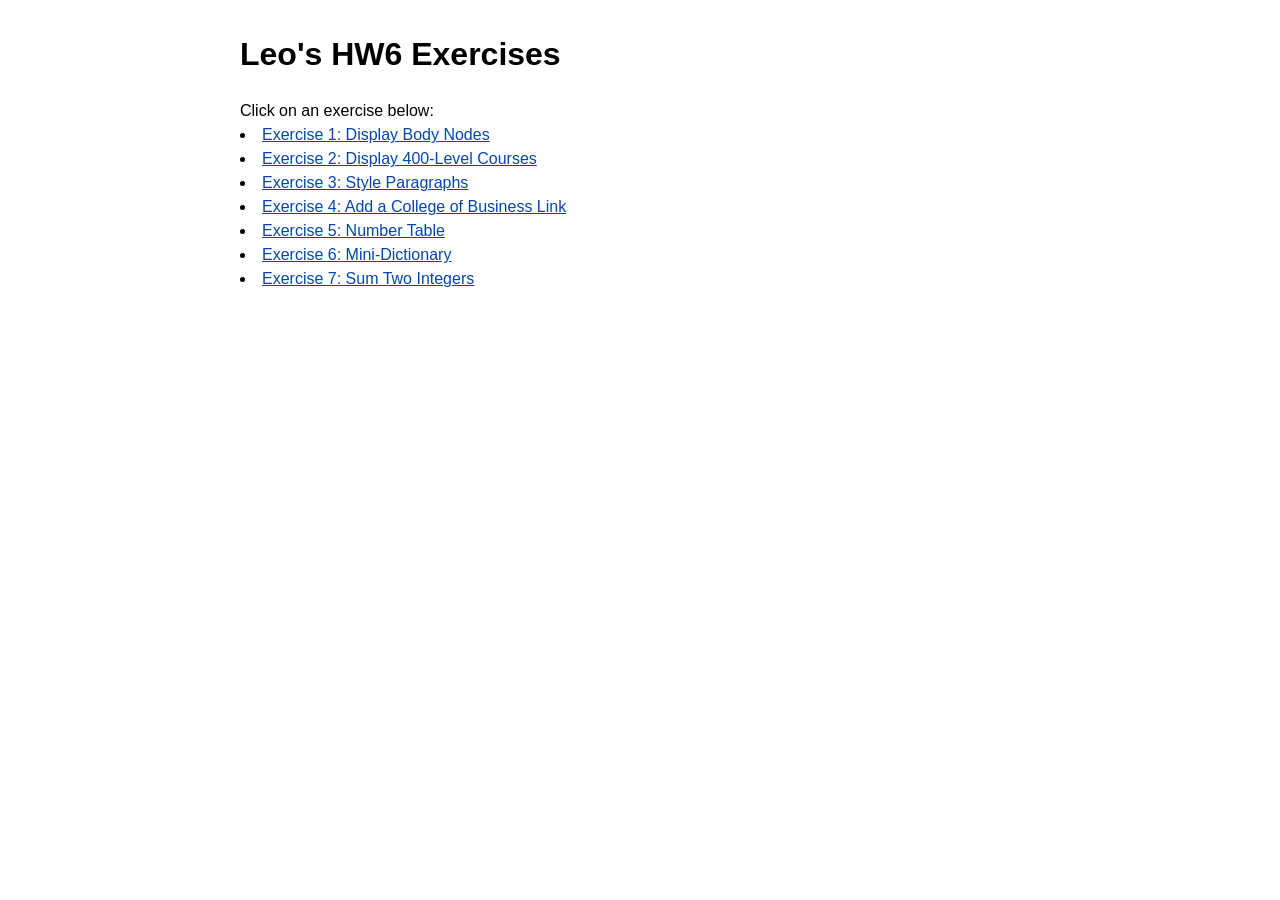
<file: index.html>
<!DOCTYPE html>
<html lang="en">
<head>
    <meta charset="UTF-8">
    <meta name="viewport" content="width=device-width, initial-scale=1.0">
    <title>Leo's HW6</title>
    <link rel="stylesheet" href="css/style.css">
</head>

<body>
    <h1>Leo's HW6 Exercises</h1>

    Click on an exercise below: <br>

    <li><a href="html/ex1.html">Exercise 1: Display Body Nodes</a></li>
    <li><a href="html/ex2.html">Exercise 2: Display 400-Level Courses</a></li>
    <li><a href="html/ex3.html">Exercise 3: Style Paragraphs</a></li>
    <li><a href="html/ex4.html">Exercise 4: Add a College of Business Link</a></li>
    <li><a href="html/ex5.html">Exercise 5: Number Table</a></li>
    <li><a href="html/ex6.html">Exercise 6: Mini-Dictionary</a></li>
    <li><a href="html/ex7.html">Exercise 7: Sum Two Integers</a></li>
</body>
</html>
</file>
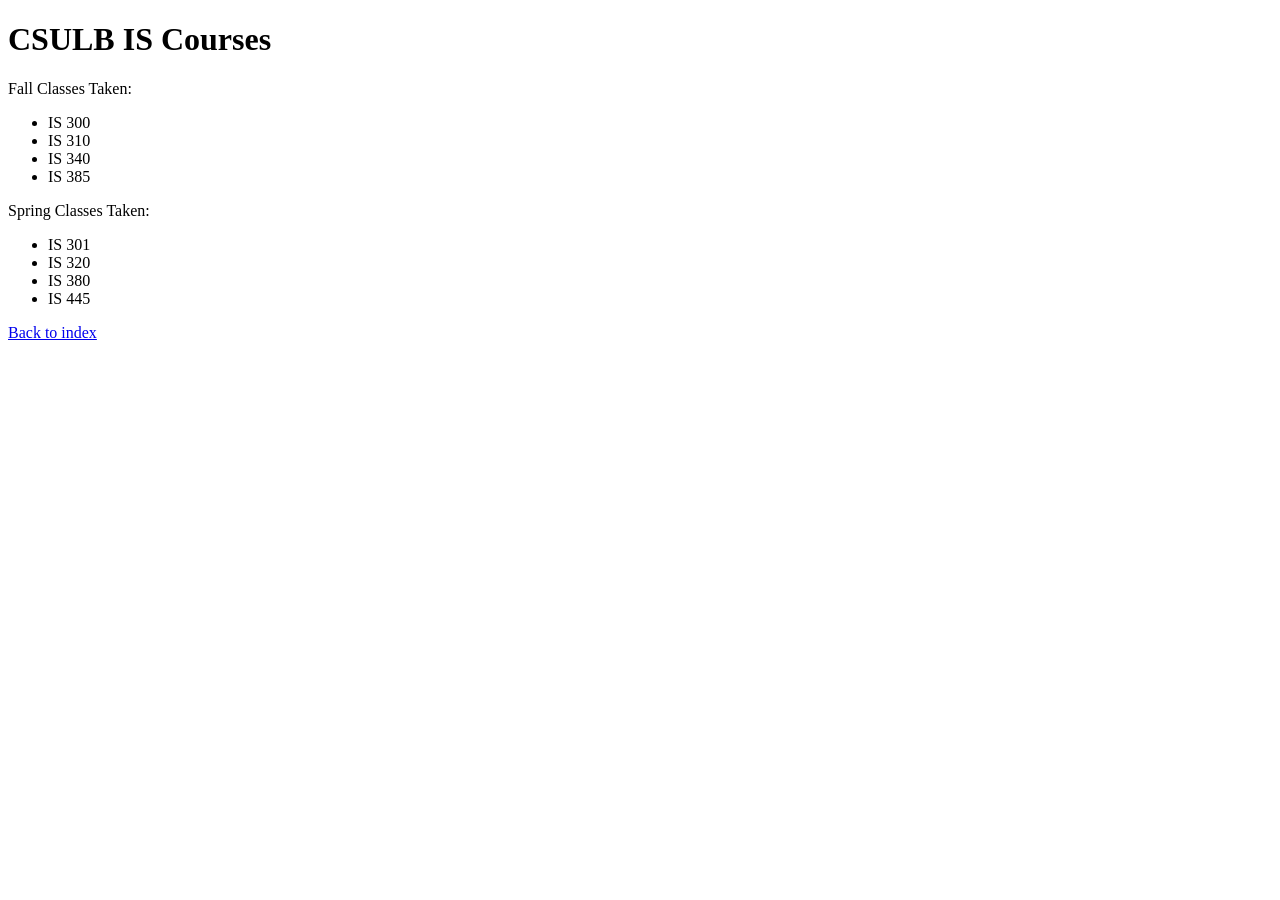
<file: html/ex1.html>
<!DOCTYPE html>
<html lang="en">
<head>
  <meta charset="UTF-8">
  <meta name="viewport" content="width=device-width, initial-scale=1.0">
  <title>Exercise 1</title>
</head>
<body>
  <h1>CSULB IS Courses</h1>

  <p>Fall Classes Taken:</p>
  <ul>
    <li>IS 300</li>
    <li>IS 310</li>
    <li>IS 340</li>
    <li>IS 385</li>
  </ul>

  <p>Spring Classes Taken:</p>
  <ul>
    <li>IS 301</li>
    <li>IS 320</li>
    <li>IS 380</li>
    <li>IS 445</li>
  </ul>

  <p><a href="../index.html">Back to index</a></p>
  <script src="../js/ex1.js"></script>
</body>
</html>
</file>
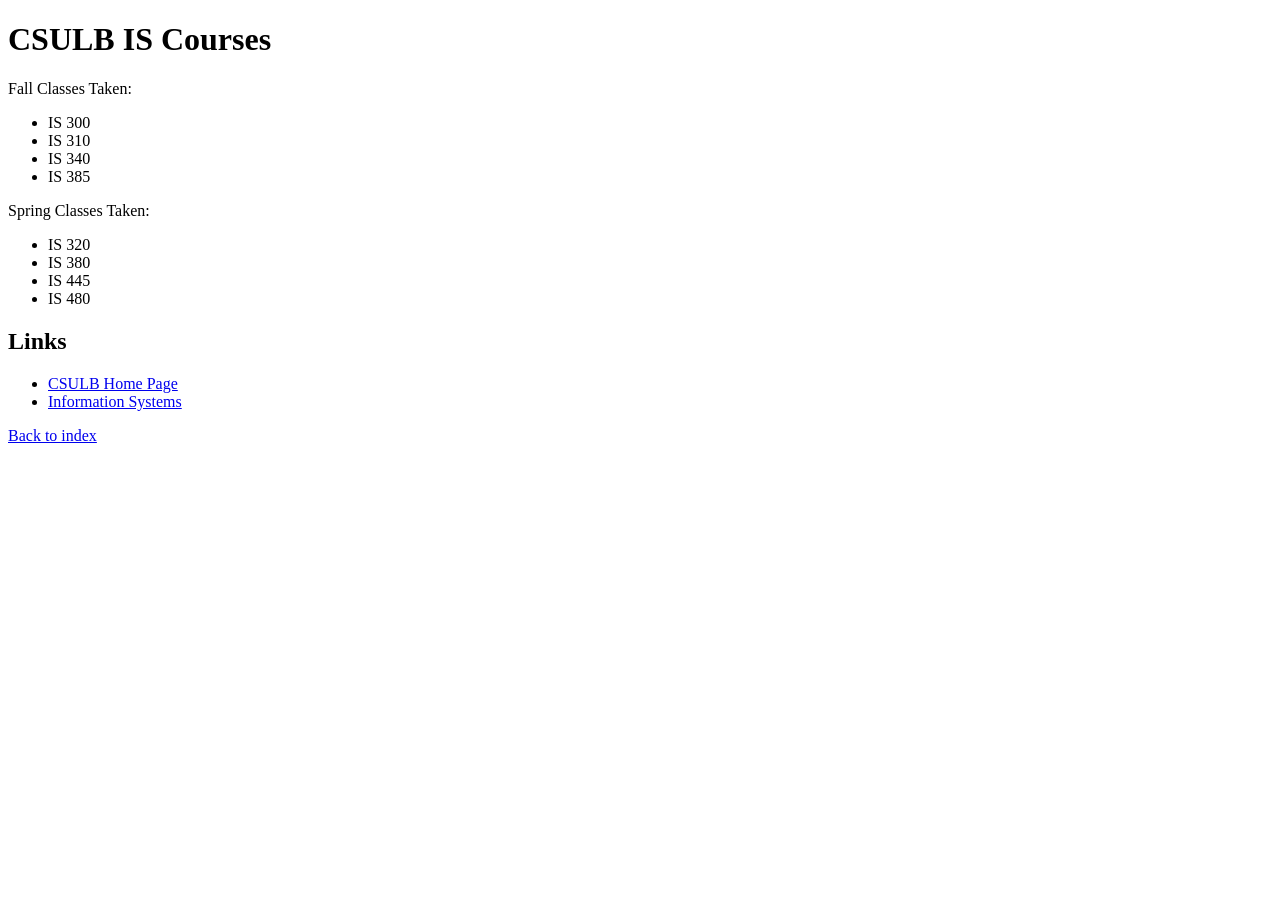
<file: html/ex2.html>
<!DOCTYPE html>
<html lang="en">
<head>
  <meta charset="UTF-8">
  <meta name="viewport" content="width=device-width, initial-scale=1.0">
  <title>Exercise 2</title>
</head>
<body>
  <h1>CSULB IS Courses</h1>
  <p>Fall Classes Taken:</p>
  <ul class="iscourses" id="fall">
    <li class="300level">IS 300</li>
    <li class="300level">IS 310</li>
    <li class="300level">IS 340</li>
    <li class="300level">IS 385</li>
  </ul>

  <p>Spring Classes Taken:</p>
  <ul class="iscourses" id="spring">
    <li class="300level">IS 320</li>
    <li class="300level">IS 380</li>
    <li class="400level">IS 445</li>
    <li class="400level">IS 480</li>
  </ul>

  <h2>Links</h2>
  <ul id="links">
    <li id="csulb"><a href="http://www.csulb.edu">CSULB Home Page</a></li>
    <li id="is"><a href="https://www.csulb.edu/college-of-business/information-systems">Information Systems</a></li>
  </ul>

  <p><a href="../index.html">Back to index</a></p>
  <script src="../js/ex2.js"></script>
</body>
</html>
</file>
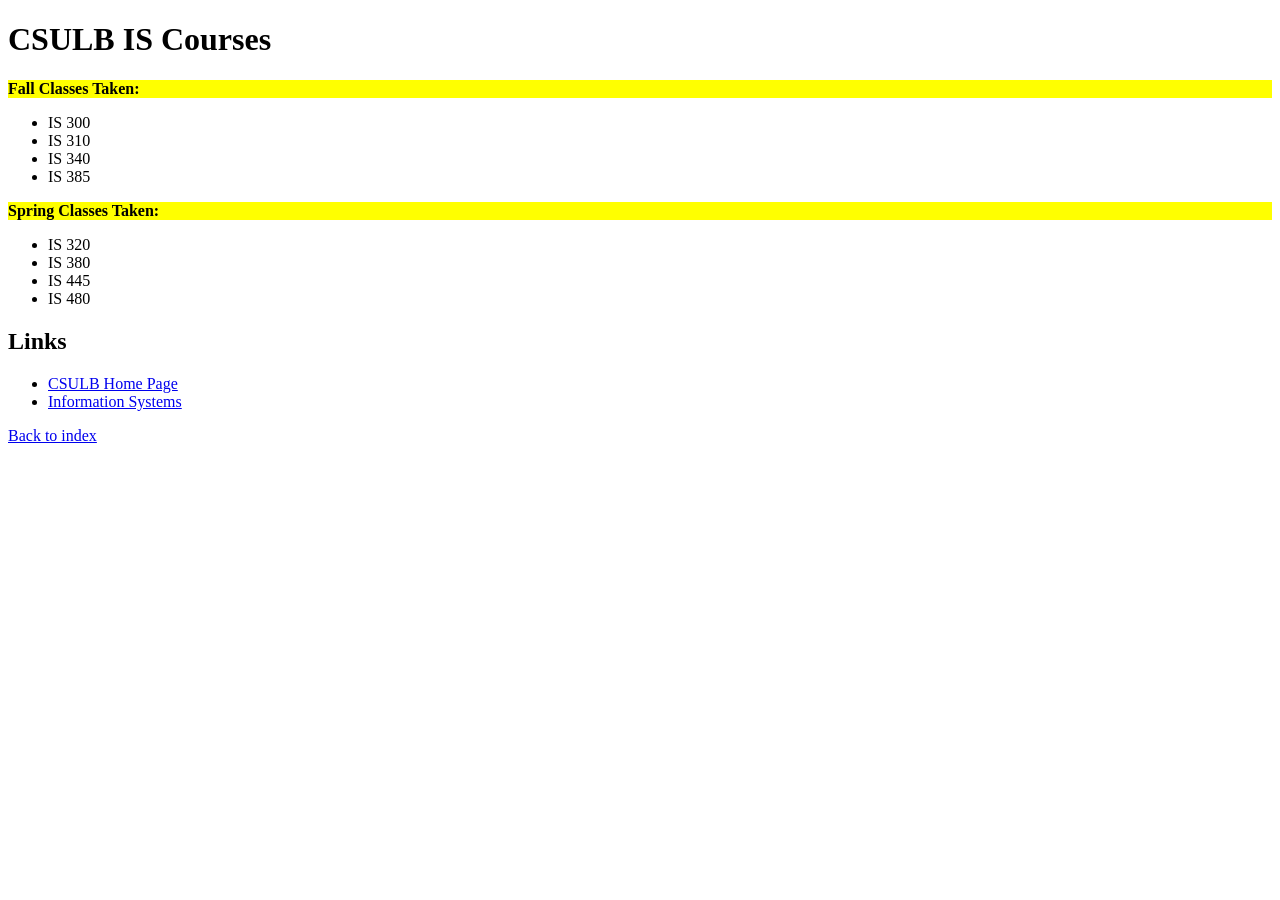
<file: html/ex3.html>
<!DOCTYPE html>
<html lang="en">
<head>
  <meta charset="UTF-8">
  <meta name="viewport" content="width=device-width, initial-scale=1.0">
  <title>Exercise 3</title>
</head>
<body>
  <h1>CSULB IS Courses</h1>
  <p>Fall Classes Taken:</p>
  <ul class="iscourses" id="fall">
    <li class="300level">IS 300</li>
    <li class="300level">IS 310</li>
    <li class="300level">IS 340</li>
    <li class="300level">IS 385</li>
  </ul>

  <p>Spring Classes Taken:</p>
  <ul class="iscourses" id="spring">
    <li class="300level">IS 320</li>
    <li class="300level">IS 380</li>
    <li class="400level">IS 445</li>
    <li class="400level">IS 480</li>
  </ul>

  <h2>Links</h2>
  <ul id="links">
    <li id="csulb"><a href="http://www.csulb.edu">CSULB Home Page</a></li>
    <li id="is"><a href="https://www.csulb.edu/college-of-business/information-systems">Information Systems</a></li>
  </ul>

  <a href="../index.html">Back to index</a>
  <script src="../js/ex3.js"></script>
</body>
</html>
</file>
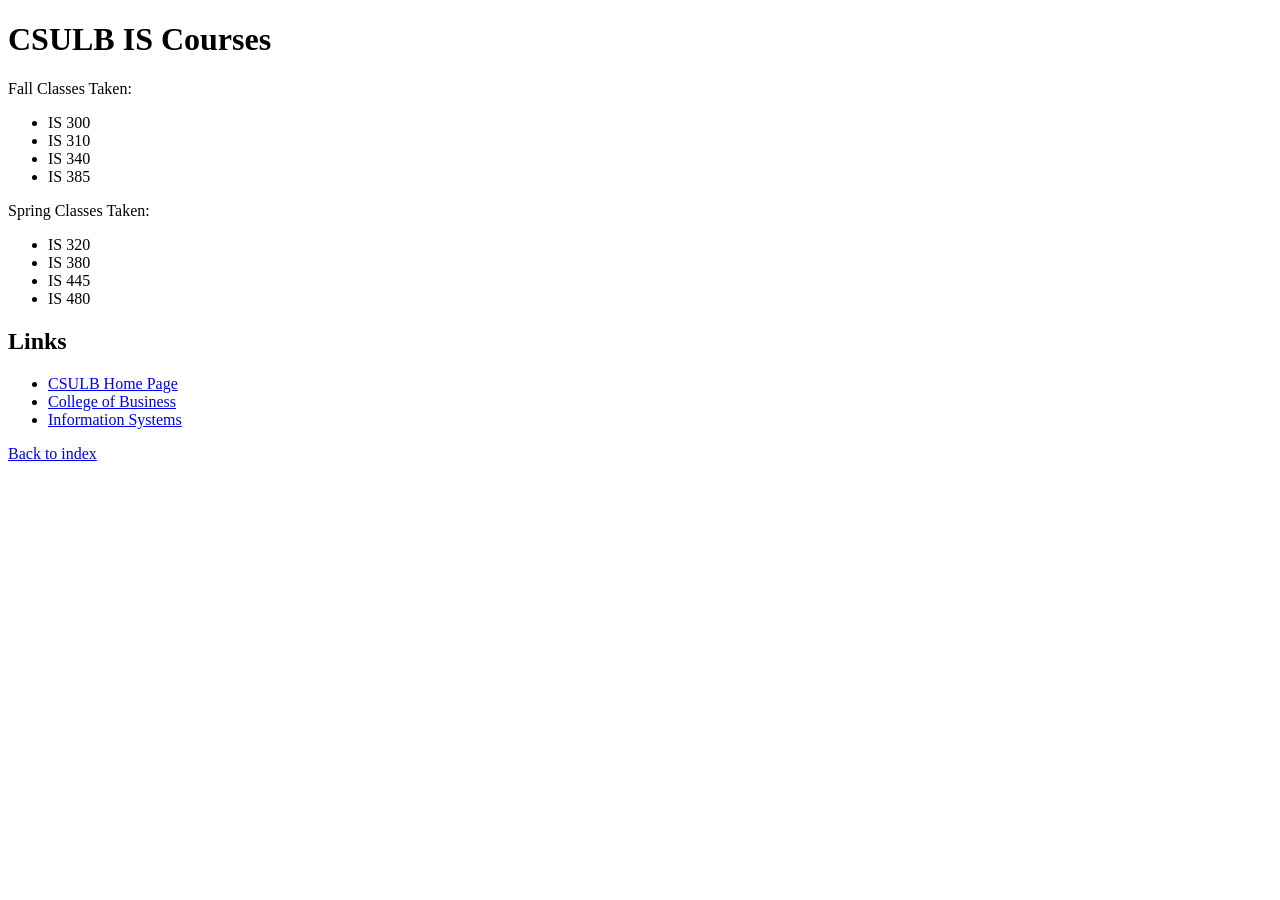
<file: html/ex4.html>
<!DOCTYPE html>
<html lang="en">
<head>
  <meta charset="UTF-8">
  <meta name="viewport" content="width=device-width, initial-scale=1.0">
  <title>Exercise 4</title>
</head>
<body>
  <h1>CSULB IS Courses</h1>
  <p>Fall Classes Taken:</p>
  <ul class="iscourses" id="fall">
    <li class="300level">IS 300</li>
    <li class="300level">IS 310</li>
    <li class="300level">IS 340</li>
    <li class="300level">IS 385</li>
  </ul>

  <p>Spring Classes Taken:</p>
  <ul class="iscourses" id="spring">
    <li class="300level">IS 320</li>
    <li class="300level">IS 380</li>
    <li class="400level">IS 445</li>
    <li class="400level">IS 480</li>
  </ul>

  <h2>Links</h2>
  <ul id="links">
    <li id="csulb"><a href="http://www.csulb.edu">CSULB Home Page</a></li>
    <li id="is"><a href="https://www.csulb.edu/college-of-business/information-systems">Information Systems</a></li>
  </ul>

  <p><a href="../index.html">Back to index</a></p>
  <script src="../js/ex4.js"></script>
</body>
</html>
</file>
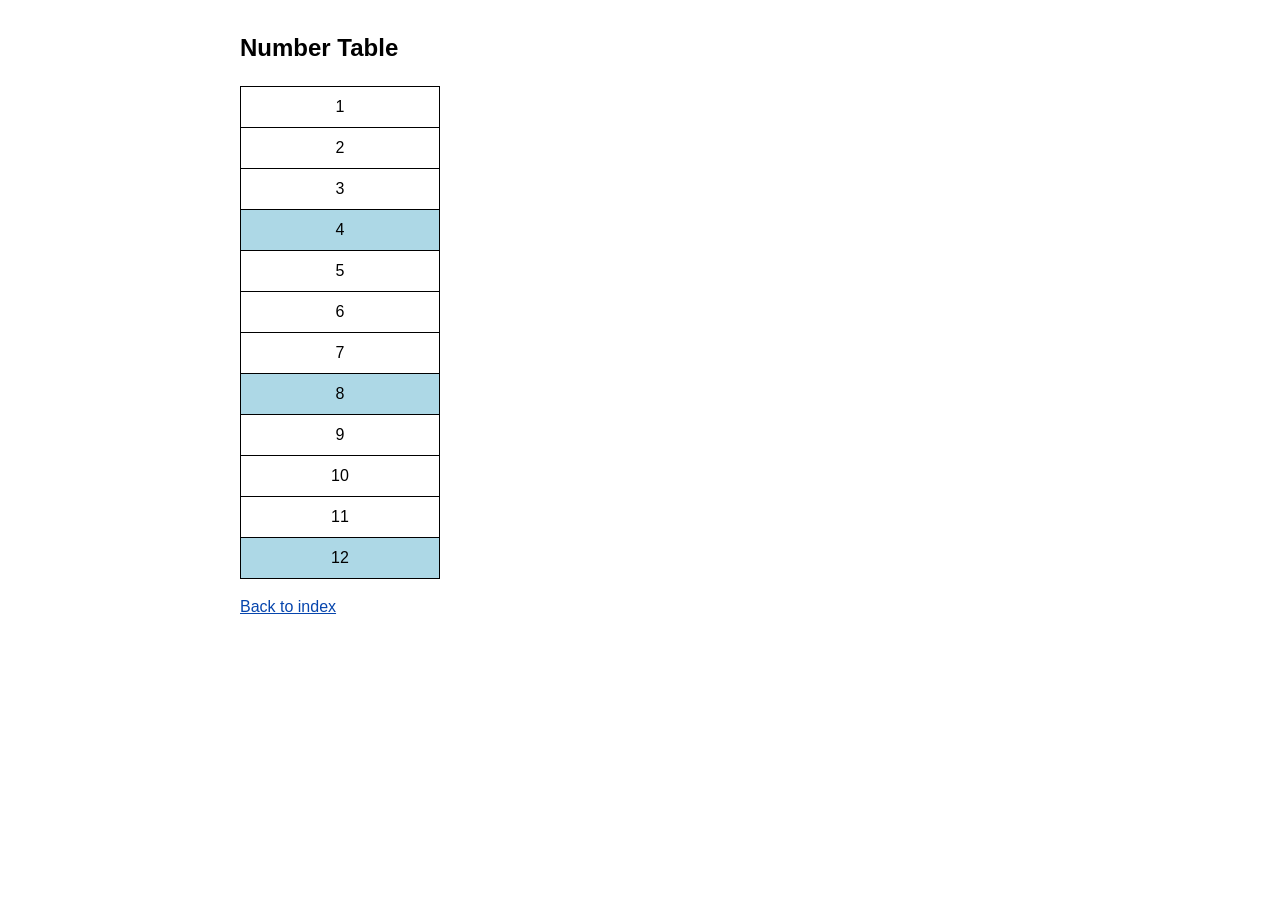
<file: html/ex5.html>
<!DOCTYPE html>
<html lang="en">
<head>
  <meta charset="UTF-8">
  <meta name="viewport" content="width=device-width, initial-scale=1.0">
  <title>Exercise 5</title>
  <link rel="stylesheet" href="../css/style.css">
</head>
<body>
  <h2>Number Table</h2>
  <div id="output"></div>

  <p><a href="../index.html">Back to index</a></p>
  <script src="../js/ex5.js"></script>
</body>
</html>
</file>
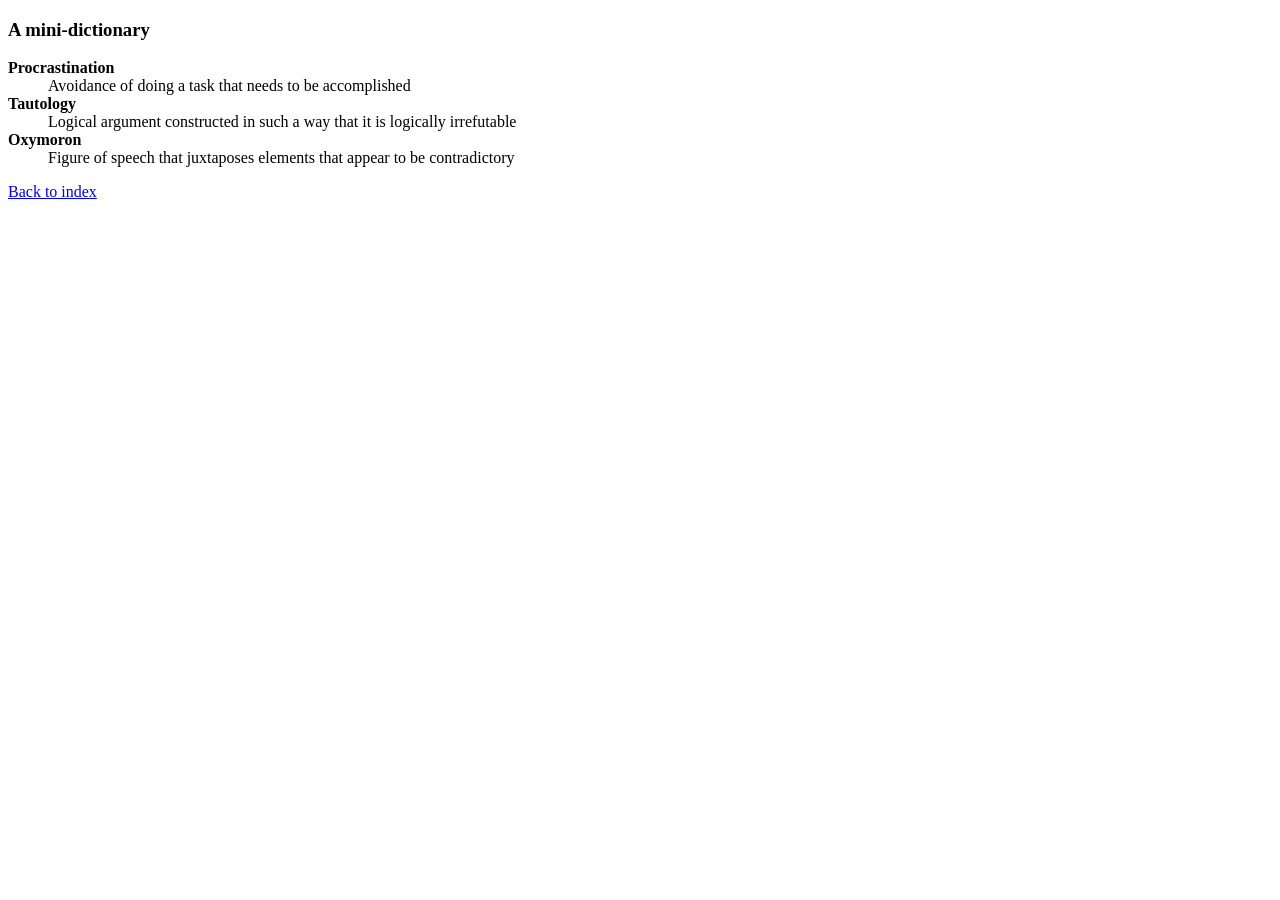
<file: html/ex6.html>
<!DOCTYPE html>
<html lang="en">
<head>
  <meta charset="UTF-8">
  <meta name="viewport" content="width=device-width, initial-scale=1.0">
  <title>Exercise 6</title>
</head>
<body>
  <h3>A mini-dictionary</h3>
  <div id="content"></div>

  <p><a href="../index.html">Back to index</a></p>
  <script src="../js/ex6.js"></script>
</body>
</html>
</file>
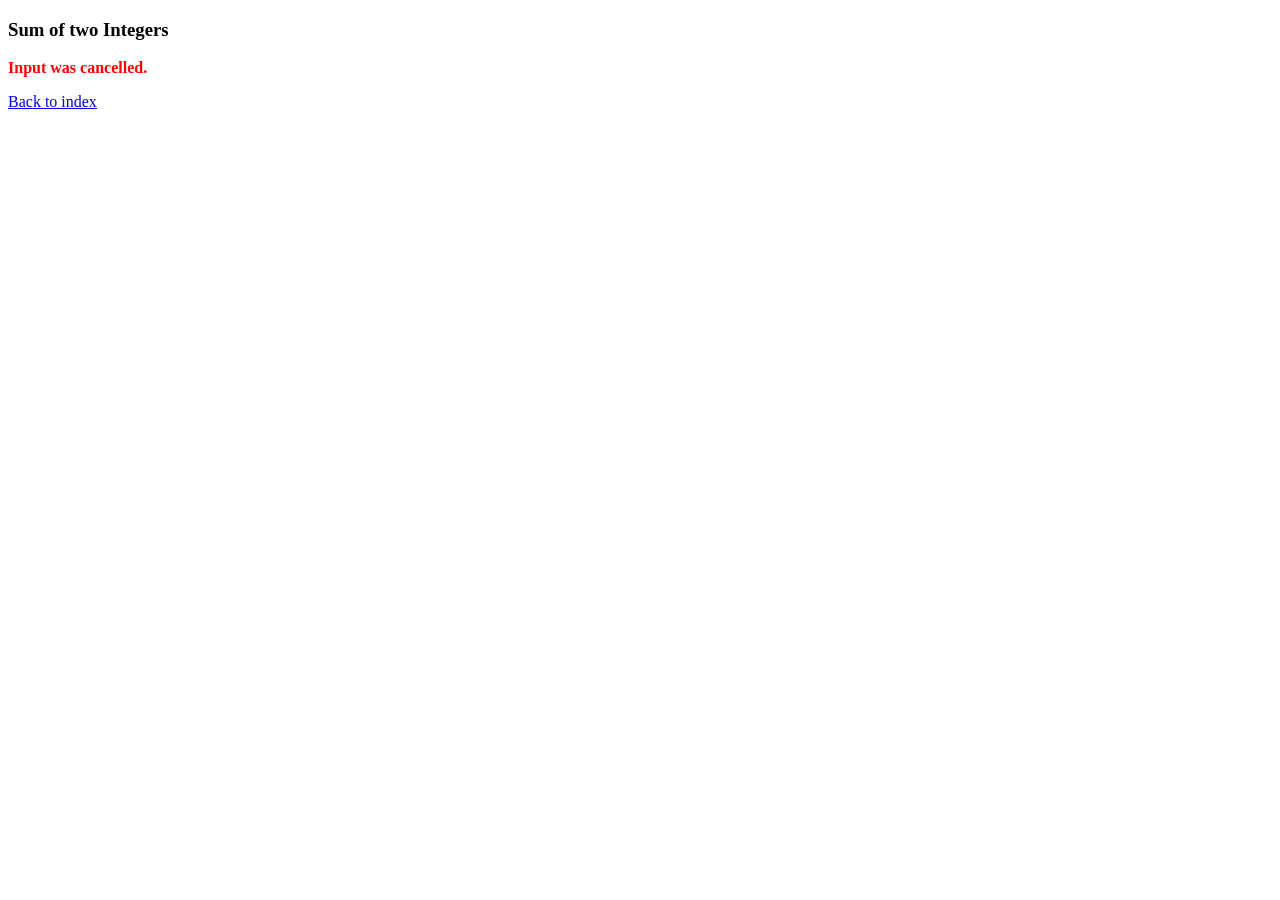
<file: html/ex7.html>
<!DOCTYPE html>
<html lang="en">
<head>
  <meta charset="UTF-8">
  <meta name="viewport" content="width=device-width, initial-scale=1.0">
  <title>Exercise 7</title>
</head>
<body>
  <h3>Sum of two Integers</h3>
  <div id="content"></div>

  <p><a href="../index.html">Back to index</a></p>
  <script src="../js/ex7.js"></script>
</body>
</html>
</file>
<file: css/style.css>
* {
    font-family: Calibri, Arial, Helvetica, sans-serif;
}

body {
  max-width: 800px;
  margin: 30px auto;
  padding: 0 20px;
  font-family: Arial, sans-serif;
  line-height: 1.5;
}

a {
  color: #0645ad;
}

.number-table {
  border-collapse: collapse;
  width: 200px;
  text-align: center;
}

.number-table td {
  border: 1px solid black;
  padding: 8px;
  text-align: center;
}

.blue {
  background-color: lightblue;
}
</file>
